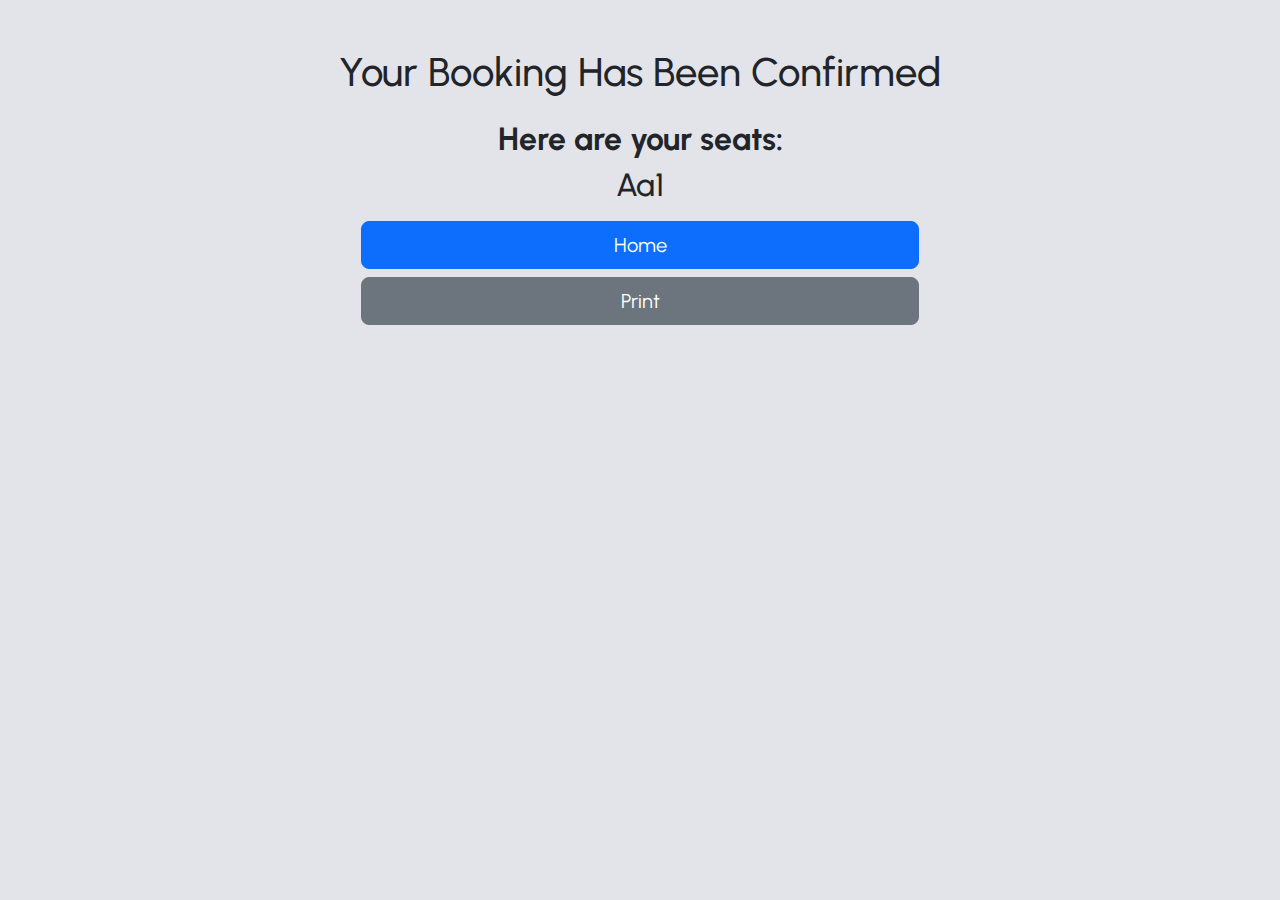
<file: bookconf.html>
<!DOCTYPE html>
<html lang="en">
<head>
    <meta charset="UTF-8">
    <meta name="viewport" content="width=device-width, initial-scale=1.0">
    <title>Booking Confirmation</title>
    <link href="https://cdn.jsdelivr.net/npm/bootstrap@5.3.0/dist/css/bootstrap.min.css" rel="stylesheet">
    <link href="https://fonts.googleapis.com/css2?family=Teko:wght@500&display=swap" rel="stylesheet">
    <link rel="stylesheet" href="style.css">
    <script>
        function printCurrentPage() {
            window.print();
        }
    </script>
</head>
<body class="container py-5">
    <h1 class="text-center mb-4">Your Booking Has Been Confirmed</h1>
    <div class="text-center mb-3">
        <h2 class="fw-bold">Here are your seats:</h2>
        <h2>Aa1</h2>
    </div>
    <div class="d-grid gap-2 col-6 mx-auto">
        <a href="index.html" class="btn btn-primary btn-lg">Home</a>
        <button onclick="printCurrentPage()" class="btn btn-secondary btn-lg">Print</button>
    </div>
</body>
</html>
</file>
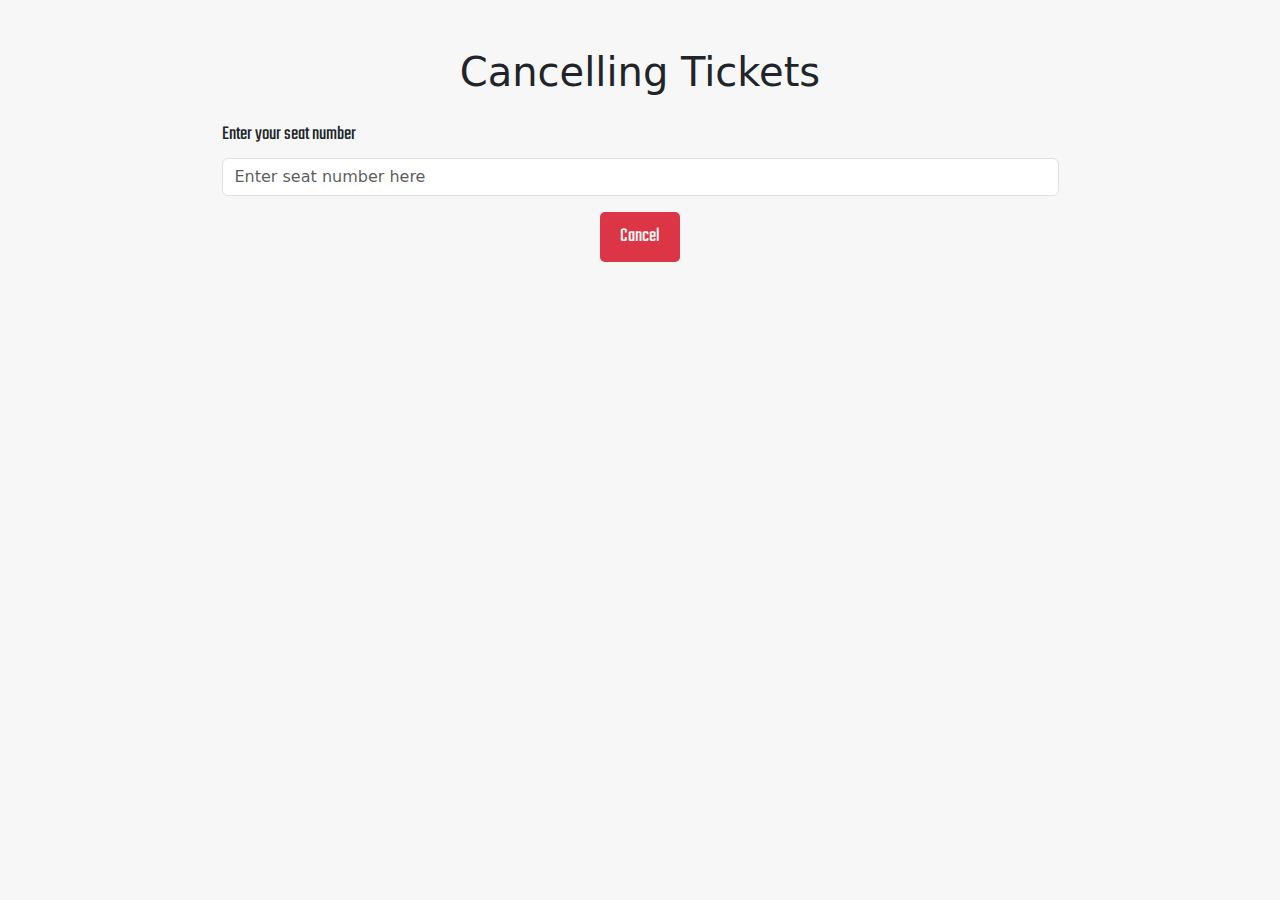
<file: cancel.html>
<!DOCTYPE html>
<html lang="en">
<head>
    <meta charset="UTF-8">
    <meta name="viewport" content="width=device-width, initial-scale=1.0">
    <title>Cancelling Tickets</title>
    <link href="https://cdn.jsdelivr.net/npm/bootstrap@5.3.0/dist/css/bootstrap.min.css" rel="stylesheet">
    <link href="https://fonts.googleapis.com/css2?family=Teko:wght@500&display=swap" rel="stylesheet">
    <style>
        body {
            background-color: #f7f7f7; /* Light grey background for a clean look */
        }
        .form-label, .btn-link {
            font-family: 'Teko', sans-serif; /* Maintain uniform font */
            font-size: 20px; /* Larger font size for better readability */
        }
        .btn-link {
            padding: 10px 20px;
            background-color: #dc3545; /* Bootstrap danger color */
            color: white;
            text-decoration: none;
            border-radius: 5px;
            transition: background-color 0.3s;
        }
        .btn-link:hover {
            background-color: #c82333; /* Slightly darker on hover */
        }
        .form-control {
            box-shadow: none; /* Removes the default Bootstrap shadow */
        }
    </style>
</head>
<body class="container my-5">
    <h1 class="text-center mb-4">Cancelling Tickets</h1>
    <form action="cancelconf.html" method="POST" class="d-flex flex-column align-items-center">
        <div class="mb-3 w-75">
            <label for="seat" class="form-label">Enter your seat number</label>
            <input type="text" id="seat" name="seat" class="form-control" placeholder="Enter seat number here">
        </div>
        <a href="cancelconf.html" class="btn-link">Cancel</a> <!-- Styled as a button -->
    </form>
</body>
</html>
</file>
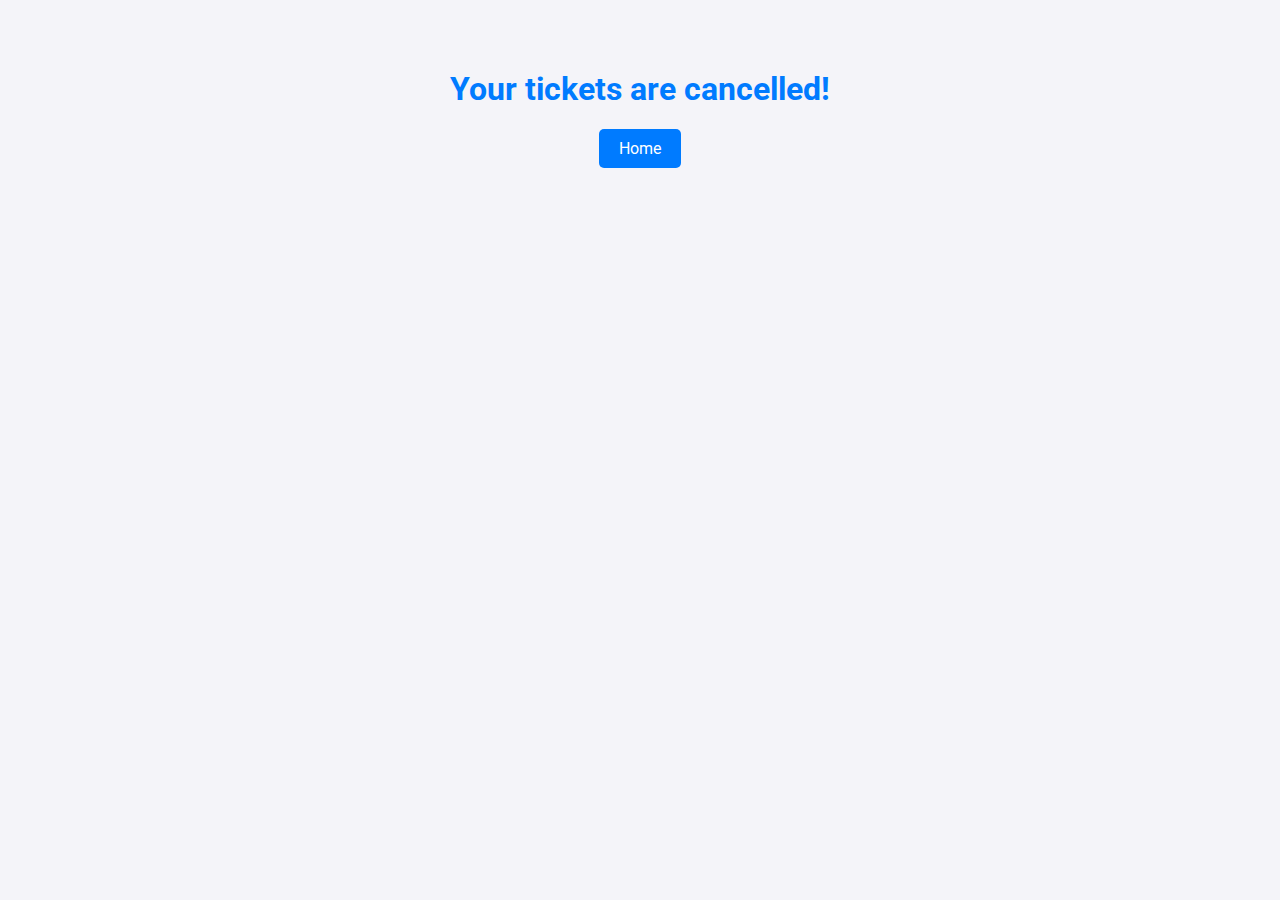
<file: cancelconf.html>
<!DOCTYPE html>
<html lang="en">
<head>
    <meta charset="UTF-8">
    <meta http-equiv="X-UA-Compatible" content="IE=edge">
    <meta name="viewport" content="width=device-width, initial-scale=1.0">
    <title>Cancel Confirmation</title>
    <link href="https://fonts.googleapis.com/css2?family=Roboto:wght@400;500&display=swap" rel="stylesheet">
    <style>
        body {
            margin: 0;
            padding: 20px;
            font-family: 'Roboto', sans-serif;
            background-color: #f4f4f9; /* Soft gray background for a light theme */
            color: #333; /* Dark gray text for better readability */
            text-align: center; /* Centering the text */
        }
        h1 {
            margin-top: 50px; /* Adds space above the header */
            color: #007bff; /* A pleasant blue for headers */
        }
        .btn {
            padding: 10px 20px;
            background-color: #007bff; /* Blue background for the button */
            color: white; /* White text color */
            border: none; /* No border for a modern look */
            border-radius: 5px; /* Rounded corners */
            text-align: center;
            display: inline-block; /* Necessary for links styled as buttons */
            font-size: 16px; /* Larger text for easier reading */
            cursor: pointer; /* Cursor indicates clickable items */
            text-decoration: none; /* Removes underline from links */
        }
        .btn:hover {
            background-color: #0056b3; /* Darker blue on hover for interactive feedback */
        }
    </style>
</head>
<body>
    <h1>Your tickets are cancelled!</h1>
    <a href="index.html" class="btn">Home</a> <!-- Styled as a button -->
</body>
</html>
</file>
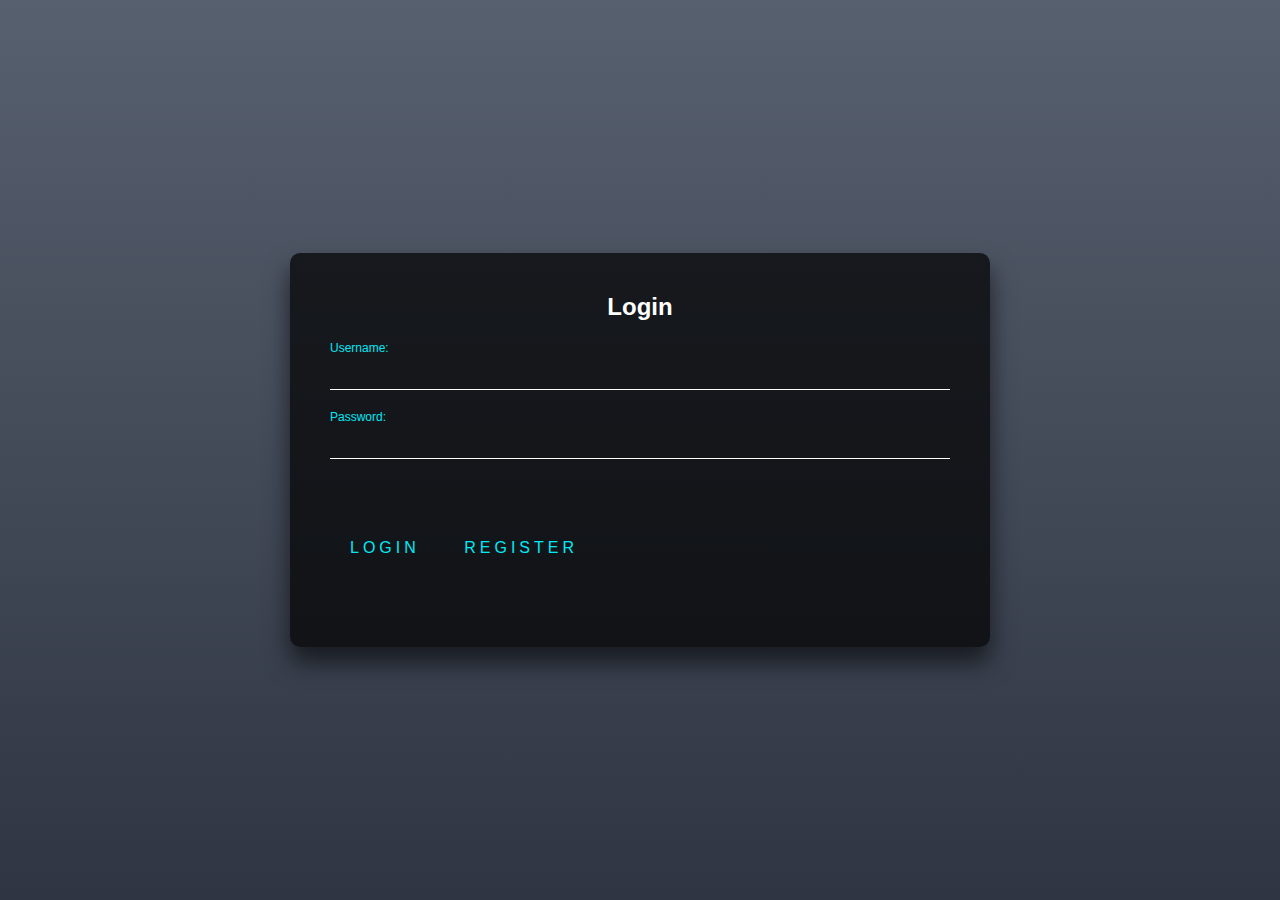
<file: login.html>
<!DOCTYPE html>
<html lang="en">
<head>
  <meta charset="UTF-8">
  <title>Login page</title>
  <link rel="stylesheet" href="./style_log.css">
</head>
<body>
  <div class="login-box">
    <h2>Login</h2>
    <form action="/login" id="login-form" method="POST">
      <div class="user-box">
        <input type="text" id="username" name="username">
        <label for="username">Username:</label>
      </div>
      <div class="user-box">
        <input type="password" id="password" name="password">
        <label for="password">Password:</label>
      </div>
      <a href="index.html">Login</a>
      <a href="register.html">Register</a> 
    </form>
    <br><br>
    
  </div>
</body>
</html>
</file>
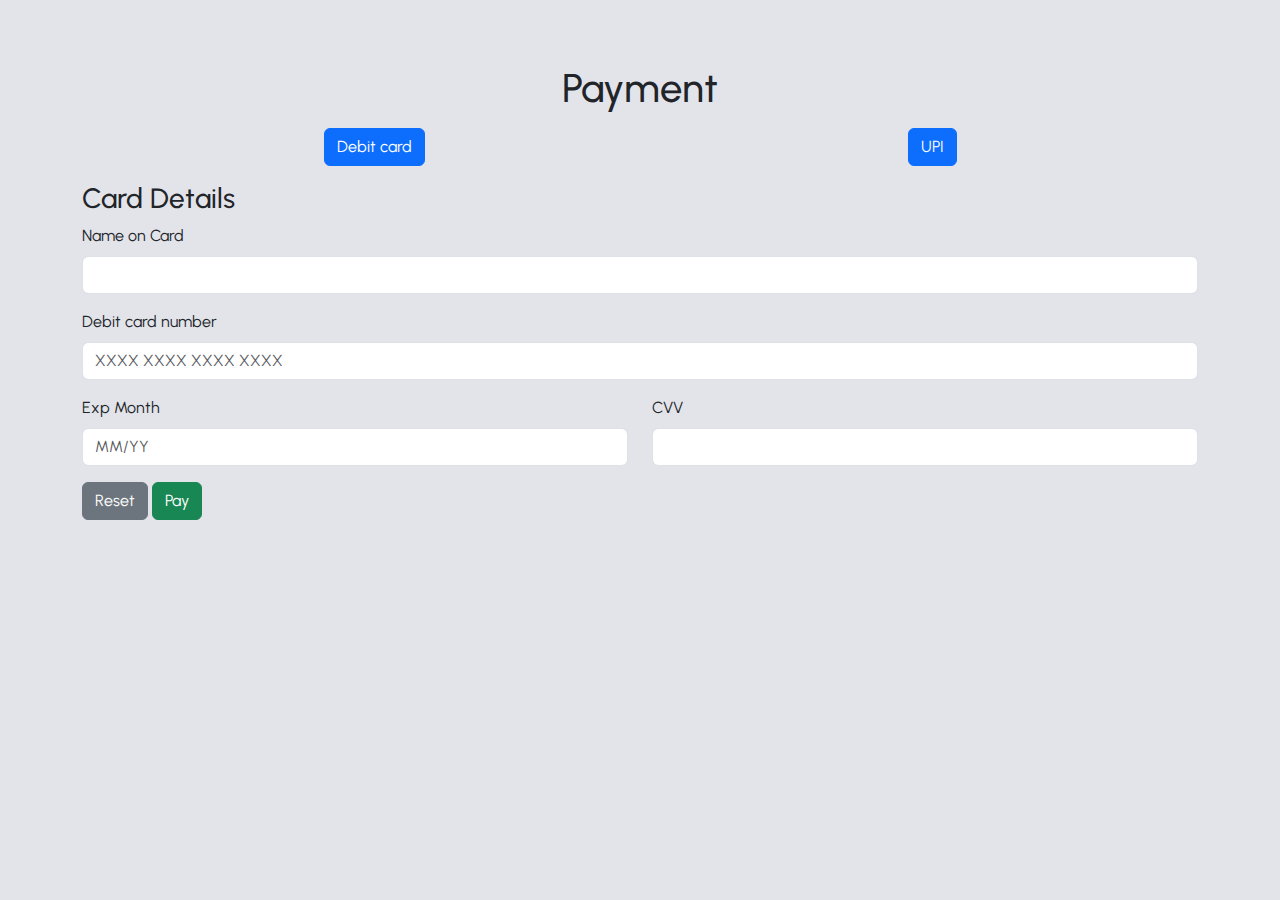
<file: pay.html>
<!DOCTYPE html>
<html lang="en">
<head>
    <meta charset="UTF-8">
    <meta name="viewport" content="width=device-width, initial-scale=1.0">
    <title>Payment</title>
    <link href="https://cdn.jsdelivr.net/npm/bootstrap@5.3.0/dist/css/bootstrap.min.css" rel="stylesheet">
    <link href="https://fonts.googleapis.com/css2?family=Teko:wght@500&display=swap" rel="stylesheet">
    <link rel="stylesheet" href="style.css">
</head>
<body>
    <div class="container">
        <h1 class="text-center">Payment</h1>
        <div class="d-flex justify-content-around my-3">
            <input type="submit" value="Debit card" class="btn btn-primary">
            <input type="submit" value="UPI" class="btn btn-primary">
        </div>
        <h3>Card Details</h3>
        <form>
            <div class="mb-3">
                <label for="cname" class="form-label">Name on Card</label>
                <input type="text" class="form-control" id="cname" name="cardname">
            </div>
            <div class="mb-3">
                <label for="ccnum" class="form-label">Debit card number</label>
                <input type="text" class="form-control" placeholder="XXXX XXXX XXXX XXXX" id="ccnum" name="cardnumber">
            </div>
            <div class="row">
                <div class="col-md-6">
                    <label for="expmonth" class="form-label">Exp Month</label>
                    <input type="text" class="form-control" placeholder="MM/YY" id="expmonth" name="expmonth">
                </div>
                <div class="col-md-6">
                    <label for="cvv" class="form-label">CVV</label>
                    <input type="text" class="form-control" id="cvv" name="cvv">
                </div>
            </div>
            <div class="my-3">
                <input type="reset" value="Reset" class="btn btn-secondary">
                <a href="bookconf.html" class="btn btn-success">Pay</a>
            </div>
        </form>
    </div>
</body>
</html>
</file>
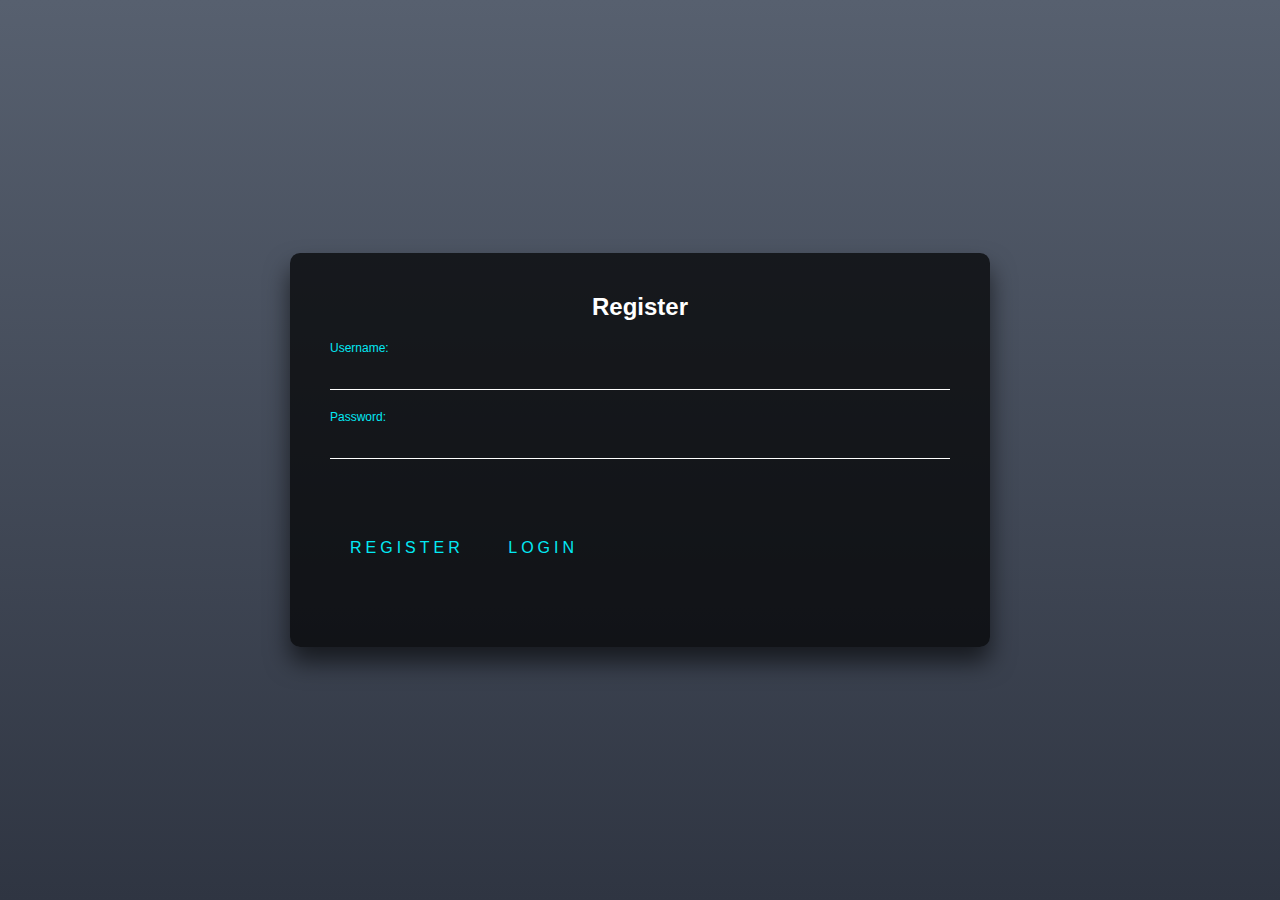
<file: register.html>
<!DOCTYPE html>
<html lang="en">
<head>
  <meta charset="UTF-8">
  <title>Login page</title>
  <link rel="stylesheet" href="./style_log.css">
</head>
<body>
  <div class="login-box">
    <h2>Register</h2>
    <form action="/signup" id="register-form" method="POST">
      <div class="user-box">
        <input type="text" id="username" name="username">
        <label for="username">Username:</label>
      </div>
      <div class="user-box">
        <input type="password" id="password" name="password">
        <label for="password">Password:</label>
      </div>
     
      <a href="index.html">Register</a> 
      <a href="login.html">Login</a>
    </form>
    <br><br>

  </div>
</body>
</html>
</file>
<file: style.css>
@import url("https://fonts.googleapis.com/css2?family=Urbanist:ital,wght@0,200;0,300;0,400;0,500;0,600;0,700;0,800;0,900;1,200;1,300;1,400;1,500;1,600;1,700;1,800;1,900&display=swap");

*,
*:after,
*:before {
	box-sizing: border-box;
}

:root {
	--c-gray-100: #fbf8f2;
	--c-gray-200: #fcfdfe;
	--c-gray-300: #e9ebec;
	--c-gray-400: #e3e4ea;
	--c-gray-500: #5f5f5f;
	--c-gray-900: #1d1d1d;
	--c-blue-300: #a8dee2;
	--c-blue-500: #2ab3c0;
	--c-green-500: #80b895;
	--c-green-300: #bad5ca;
	--c-red-500: #ea605e;
	--c-yellow-300: #f8e0b1;
	--c-yellow-500: #f9bc73;

	--rotation: -3deg;
}

body {
	font-family: "Urbanist", sans-serif;
	line-height: 1.5;
	min-height: 100vh;
	padding-top: 5vw;
	padding-bottom: 5vw;
	background-color: var(--c-gray-400);
}

img {
	display: block;
	max-width: 100%;
}

input,
button {
	font: inherit;
}

.phone {
	width: 460px;
	border-radius: 25px;
	overflow: hidden;
	padding: 2rem;
	box-shadow: 0 0 0 10px var(--c-gray-300), 0 0 0 11px var(--c-gray-200);
	background-color: #fff;
	position: relative;
	z-index: 1;
	margin-left: auto;
	margin-right: auto;
}

.header {
	display: grid;
	align-items: center;
	justify-content: space-between;
	margin-bottom: 1.5rem;
	grid-template-columns: 1fr 2fr 1fr;
}

.header-logo {
	display: flex;
	justify-content: center;
	align-items: center;
	width: 48px;
	height: 48px;
	background-color: var(--c-blue-300);
	border: 2px solid var(--c-gray-900);
	border-radius: 15px;
	div {
		display: flex;
		flex-wrap: wrap;
		width: 24px;
		height: 24px;
	}
	span {
		display: block;
		width: 12px;
		height: 12px;
		border: 2px solid var(--c-gray-900);
		background-color: var(--c-yellow-500);
		border-radius: 50%;
	}
}

.header-title {
	font-size: 1.25rem;
	font-weight: 600;
	margin-left: auto;
	margin-right: auto;
}

.header-buttons {
	display: flex;
	align-items: center;
	justify-content: flex-end;
}

.notifications {
	padding: 0;
	border: 0;
	background-color: transparent;
	margin-right: 1rem;
	position: relative;
	transform-origin: center center;
	transition: 0.15s ease;
	cursor: pointer;
	&:hover,
	&:focus {
		transform: rotate(10deg);
	}
	i {
		font-size: 1.75rem;
		color: #454545;
	}

	&:after {
		right: -8px;
		top: 3px;
		content: "2";
		display: flex;
		align-items: center;
		justify-content: center;
		position: absolute;
		width: 20px;
		height: 20px;
		font-size: 0.75rem;
		background-color: var(--c-red-500);
		border-radius: 50%;
		font-weight: 800;
		border: 2px solid var(--c-gray-900);
	}
}

.avatar {
	display: flex;
	justify-content: center;
	align-items: center;
	width: 48px;
	height: 48px;
	padding: 0;
	border-radius: 15px;
	overflow: hidden;
	border: 3px solid #fff;
	box-shadow: 0 8px 10px -4px rgba(#000, 0.2);
	transform-origin: center center;
	transition: 0.15s ease;
	cursor: pointer;
	&:hover,
	&:focus {
		transform: translatey(-4px);
		box-shadow: 0 12px 14px -4px rgba(#000, 0.3);
	}
}

.title {
	margin-top: 1rem;
	h1 {
		font-size: 1.5rem;
		font-weight: 700;
	}

	p {
		font-size: 1rem;
		color: var(--c-gray-500);
		margin-top: 0.375em;
	}
}

.search {
	position: relative;
	z-index: 1;
	transition: 0.15s ease;
	&:hover,
	&:focus-within {
		transform: translatey(-2px);
	}
}

.search-inner {
	display: flex;
	align-items: center;
	border: 2px solid var(--c-gray-900);
	border-radius: 15px;
	height: 60px;
	font-size: 1rem;
	width: 100%;
	background-color: #fff;
	position: relative;
	margin-top: 2rem;
	&:after {
		content: "";
		display: block;
		position: absolute;
		z-index: -1;
		width: 96%;
		height: 100%;
		bottom: -9px;
		left: calc(50% - 48%);
		border-radius: 20px;
		border: 2px solid var(--c-gray-900);
		background-color: var(--c-gray-100);
		transition: 0.15s ease;
	}

	&:hover,
	&:focus-within {
		input::placeholder {
			color: #787878;
		}
		&:after {
			transform: translatey(2px);
		}
	}
}

.search-button {
	display: flex;
	align-items: center;
	justify-content: center;
	border-radius: 15px 0 0 15px;
	border: 0;
	background-color: var(--c-gray-100);
	position: relative;
	height: 100%;
	border-right: 2px solid var(--c-gray-900);
	width: 70px;
	transition: 0.15s ease;
	cursor: pointer;
	i {
		font-size: 1.25em;
	}

	&:focus,
	&:hover {
		background-color: var(--c-yellow-300);
		outline: 0;
	}
}

.search-input {
	border: 0;
	border-radius: 0 15px 15px 0;
	height: 100%;
	background-color: #fff;
	width: 100%;
	padding-left: 1em;
	padding-right: 1em;
	&:focus {
		outline: 0;
	}
	&::placeholder {
		font-weight: 600;
		color: var(--c-gray-900);
		transition: 0.15s ease;
	}
}

.navigation {
	margin-top: 2rem;
	padding-bottom: 0.75rem;
	border-bottom: 1px solid var(--c-gray-900);
	display: flex;
	justify-content: space-between;
}

.navigation-item {
	font-size: 1.125rem;
	display: inline-block;
	padding: 0 0.5rem;
	text-decoration: none;
	color: inherit;
	position: relative;
	z-index: 1;
	font-weight: 500;
	&.active {
		font-weight: 800;
		&:before {
			background-color: var(--c-yellow-500);
		}
	}

	&:before {
		content: "";
		display: block;
		position: absolute;
		width: 100%;
		height: 14px;
		background-color: transparent;
		z-index: -1;
		bottom: -2px;
		left: 0;
		transition: 0.15s ease;
	}

	& + & {
		margin-left: 1.25rem;
	}

	&:hover:before,
	&:focus {
		background-color: var(--c-yellow-500);
	}
}

.playlists {
	margin-top: 1.5rem;
	display: flex;
	padding: 2rem 0.5rem;
}

.currently-playing {
	padding: 1rem 0.5rem;
}

.card {
	width: 200px;
	transform: rotate(var(--rotation));
	transition: 0.15s ease-out;

	&:nth-child(2) {
		margin-top: 1rem;
		--rotation: 5deg;
		.card-inner:after {
			background-color: var(--c-green-300);
		}

		.card-pin {
			top: 20px;
			left: 20px;
			transform: rotate(-5deg);
		}
	}

	& + & {
		margin-left: 2rem;
	}
	&:hover,
	&:focus-within {
		transform: translateY(4px) rotate(var(--rotation));

		.card-inner {
			background-color: var(--c-gray-100);
		}
		.card-pin:after {
			height: 54px;
		}

		.card-pin:before {
			transform: translatey(-4px);
		}
	}

	&.horizontal {
		width: 100%;
		transform: rotate(3deg);
		.card-inner {
			flex-direction: row;
			align-items: center;
			padding: 1rem;
			&:after {
				background-color: var(--c-green-500);
			}
		}

		.card-image {
			width: 60px;
			height: 60px;
			flex-shrink: 0;
		}

		.card-content {
			width: 100%;
			margin-top: 0;
			margin-left: 0.5rem;
		}

		.card-meta-artist {
			font-weight: 700;
		}

		.card-title {
			font-weight: 500;
			color: var(--c-gray-500);
			font-size: 1.125em;
			margin-top: 0.125em;
			display: flex;
			align-items: center;
			flex-wrap: wrap;
			justify-content: space-between;
		}

		.card-time {
			font-weight: 600;
		}

		&:hover,
		&:focus-within {
			.card-pin.simple:before,
			.card-pin.simple:after {
				transform: none;
			}

			.card-pin.simple:after {
				height: 50px;
			}
		}
	}
}

.card-inner {
	display: flex;
	flex-direction: column;
	border: 2px solid var(--c-gray-900);
	border-radius: 20px;
	padding: 0.5rem;
	background-color: #fff;
	position: relative;
	&:after {
		content: "";
		display: block;
		position: absolute;
		z-index: -1;
		width: 95%;
		height: 100%;
		bottom: -9px;
		left: calc(50% - 47.5%);
		border-radius: 20px;
		border: 2px solid var(--c-gray-900);
		background-color: var(--c-yellow-300);
	}
}

.card-pin {
	width: 12px;
	height: 12px;
	background-color: var(--c-gray-900);
	position: absolute;
	top: 20px;
	left: calc(50% - 6px);
	border-radius: 50%;
	box-shadow: 0 0 0 2px #fff, 0 0 0 3px var(--c-gray-900);
	transform: rotate(3deg);
	z-index: 1;
	&:before,
	&:after {
		content: "";
		display: block;
		border-radius: 50%;
		position: absolute;
		transition: 0.15s ease-out;
	}

	&:before {
		width: 12px;
		height: 12px;
		background-color: var(--c-gray-900);
		border-radius: 50%;
		left: calc(50% - 6px);
		top: -44px;
	}

	&:after {
		width: 6px;
		background-color: #fff;
		border: 1px solid;
		border-radius: 99em;
		height: 50px;
		left: calc(50% - 3px);
		bottom: 3px;
	}

	&.simple {
		box-shadow: none;
		&:nth-of-type(odd) {
			left: 10px;
			top: 10px;
			transform: rotate(-45deg);
		}

		&:nth-of-type(even) {
			left: calc(100% - 20px);
			top: calc(100% - 20px);
			transform: rotate(120deg);
		}
	}
}

.card-image {
	border-radius: 15px;
	overflow: hidden;
	aspect-ratio: 4 / 3;
	position: relative;
	img {
		width: 100%;
		position: absolute;
		top: 50%;
		left: 50%;
		transform: translate(-50%, -50%);
	}
}

.card-meta,
.card-title {
	padding-left: 0.5rem;
	padding-right: 0.5rem;
}

.card-meta {
	padding-top: 0.75rem;
	display: flex;
	align-items: center;
	justify-content: space-between;
}

.card-meta-number {
	color: var(--c-gray-500);
	font-size: 0.875rem;
	font-weight: 500;
}

.card-meta-button {
	display: flex;
	align-items: center;
	justify-content: center;
	border: 0;
	color: var(--c-gray-900);
	flex-shrink: 0;
	cursor: pointer;
	padding: 0;
	line-height: 0;
	border-radius: 50%;
	background-color: transparent;
	i {
		font-size: 1.75rem;
	}
	&:after {
		content: "";
		display: block;
		position: absolute;
		top: 0;
		left: 0;
		right: 0;
		bottom: 0;
	}
}

.card-title {
	margin-top: 0.25rem;
	font-size: 1rem;
	font-weight: 600;
	padding-bottom: 0.5rem;
}

.menu-inner {
	margin-top: 2rem;
	display: flex;
	justify-content: center;
	border-radius: 15px;
	border: 2px solid var(--c-gray-900);
	justify-content: space-between;
	padding: .75rem;
	background-color: var(--c-blue-500);
	position: relative;
	&:after {
		content: "";
		display: block;
		position: absolute;
		z-index: -1;
		width: 95%;
		height: 100%;
		bottom: -9px;
		left: calc(50% - 47.5%);
		border-radius: 20px;
		border: 2px solid var(--c-gray-900);
		background-color: var(--c-gray-100);
	}
}

.menu-item {
	display: flex;
	justify-content: center;
	align-items: center;
	font-size: 1.5rem;
	color: #fff;
	width: 80px;
	border-radius: 15px;
	padding-top: 0.375rem;
	padding-bottom: 0.375rem;
	text-decoration: none;
	background-color: transparent;
	border: 2px solid transparent;
	&:hover,
	&:focus, &.active {
		border-color: var(--c-gray-900);
		background-color: var(--c-yellow-500);
		color: var(--c-gray-900);
	}
}


*,
*:focus {
	outline: 0;
}
</file>
<file: style_log.css>
html {
  height: 100%;
}
body {
  margin:0;
  padding:0;
  font-family: sans-serif;
  background: linear-gradient(#57606f, #2f3542);
}

.login-box {
  position: absolute;
  top: 50%;
  left: 50%;
  width: 700px;
  padding: 40px;
  transform: translate(-50%, -50%);
  background: rgba(0,0,0,.7);
  box-sizing: border-box;
  box-shadow: 0 15px 25px rgba(0,0,0,.6);
  border-radius: 10px;
}

.login-box h2 {
  margin: 0 0 30px;
  padding: 0;
  color: #fff;
  text-align: center;
}

.login-box .user-box {
  position: relative;
}

.login-box .user-box input {
  width: 100%;
  padding: 10px 0;
  font-size: 16px;
  color: #fff;
  margin-bottom: 30px;
  border: none;
  border-bottom: 1px solid #fff;
  outline: none;
  background: transparent;
}
.login-box .user-box label {
  position: absolute;
  top:0;
  left: 0;
  padding: 10px 0;
  font-size: 16px;
  color: #fff;
  pointer-events: none;
  transition: .5s;
}

.login-box .user-box input:focus ~ label,
.login-box .user-box input:valid ~ label {
  top: -20px;
  left: 0;
  color: #03e9f4;
  font-size: 12px;
}

.login-box form a {
  position: relative;
  display: inline-block;
  padding: 10px 20px;
  color: #03e9f4;
  font-size: 16px;
  text-decoration: none;
  text-transform: uppercase;
  overflow: hidden;
  transition: .5s;
  margin-top: 40px;
  letter-spacing: 4px
}

.login-box a:hover {
  background: #03e9f4;
  color: #fff;
  border-radius: 5px;
  box-shadow: 0 0 5px #03e9f4,
              0 0 25px #03e9f4,
              0 0 50px #03e9f4,
              0 0 100px #03e9f4;
}

.login-box a span {
  position: absolute;
  display: block;
}

.login-box a span:nth-child(1) {
  top: 0;
  left: -100%;
  width: 100%;
  height: 2px;
  background: linear-gradient(90deg, transparent, #03e9f4);
  animation: btn-anim1 1s linear infinite;
}

@keyframes btn-anim1 {
  0% {
    left: -100%;
  }
  50%,100% {
    left: 100%;
  }
}

.login-box a span:nth-child(2) {
  top: -100%;
  right: 0;
  width: 2px;
  height: 100%;
  background: linear-gradient(180deg, transparent, #03e9f4);
  animation: btn-anim2 1s linear infinite;
  animation-delay: .25s
}

@keyframes btn-anim2 {
  0% {
    top: -100%;
  }
  50%,100% {
    top: 100%;
  }
}

.login-box a span:nth-child(3) {
  bottom: 0;
  right: -100%;
  width: 100%;
  height: 2px;
  background: linear-gradient(270deg, transparent, #03e9f4);
  animation: btn-anim3 1s linear infinite;
  animation-delay: .5s
}

@keyframes btn-anim3 {
  0% {
    right: -100%;
  }
  50%,100% {
    right: 100%;
  }
}

.login-box a span:nth-child(4) {
  bottom: -100%;
  left: 0;
  width: 2px;
  height: 100%;
  background: linear-gradient(360deg, transparent, #03e9f4);
  animation: btn-anim4 1s linear infinite;
  animation-delay: .75s
}

@keyframes btn-anim4 {
  0% {
    bottom: -100%;
  }
  50%,100% {
    bottom: 100%;
  }
}
</file>
